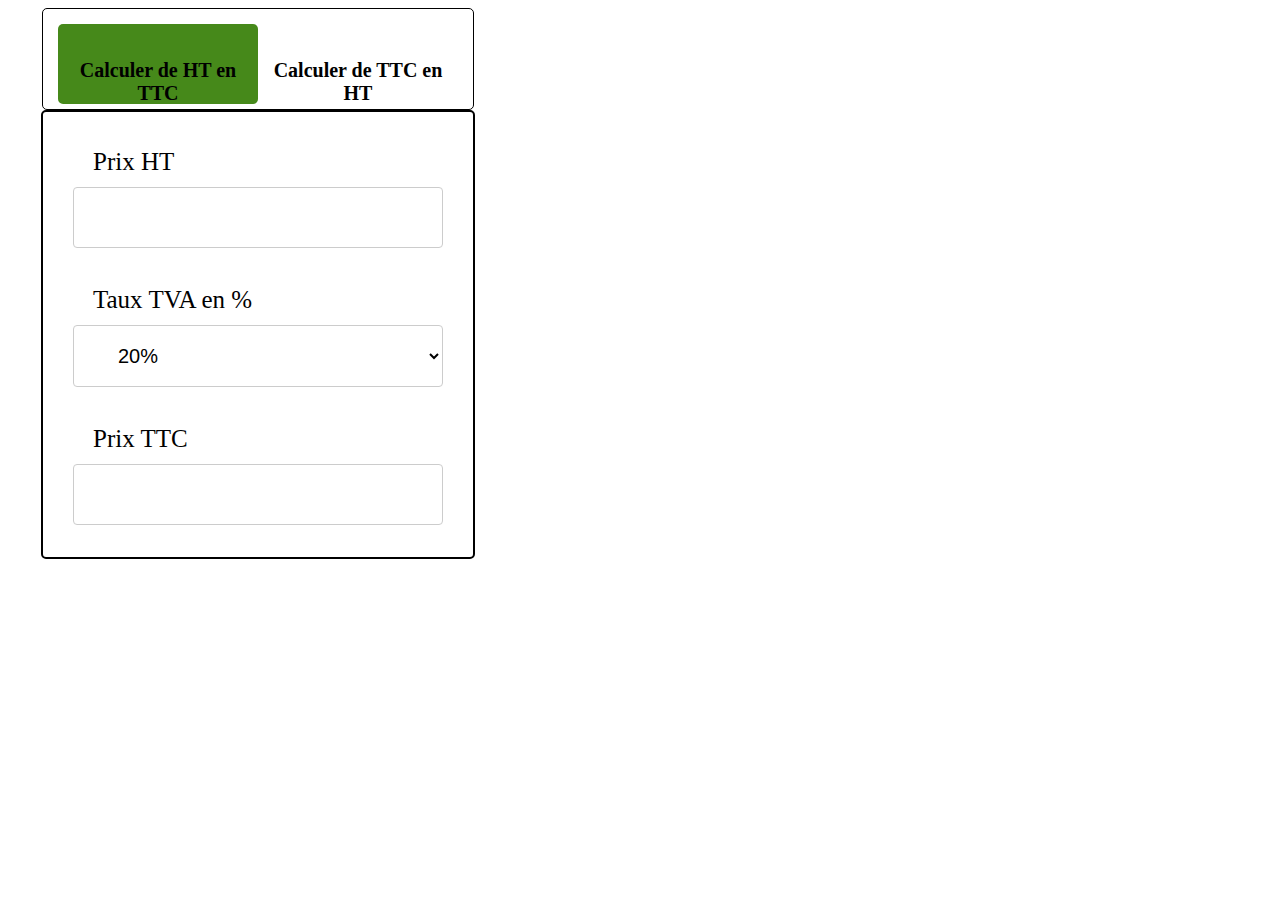
<file: HT en TTC/index.html>
<!DOCTYPE html>
<html lang="en">

<head>
  <meta charset="UTF-8">
  <meta http-equiv="X-UA-Compatible" content="IE=edge">
  <meta name="viewport" content="width=device-width, initial-scale=1.0">
  <title>Convertir HT en TTC ou TC en HTC</title>
  <link rel="stylesheet" href="style.css">
</head>

<body>
  <main class="container">

    <div class="choice">
      <div class="HT_show show">
        <p>Calculer de HT en TTC</p>
      </div>
      <div class="TTC_show">
        <p>Calculer de TTC en HT</p>
      </div>
    </div>
    <section id="convert_TTC" class="show">
      <div class=convertisseur>
        <form id="tax">
          <div class="ht_group">
            <label>Prix HT</label>
            <input type="number" id="ht_price" name="ht_price" step="0.1">
          </div>
          <div class="ht_group">
            <label>Taux TVA en %</label>
            <select id="taux_tva_ht" name="taux_tva_ht" placeholder="Choisir le taux de TVA">
              <option selected value="0.2"> 20% </option>
              <option value="0.1"> 10% </option>
              <option value="0.055"> 5.5% </option>
              <option value="0.021"> 2.1% </option>
              <option value="0.0175"> 1.75% </option>
              <option value="0.0155"> 1.55% </option>
              <option value="0.009"> 0.90% </option>
            </select>
          </div>
          <div class="ht_group">
            <label>Prix TTC</label>
            <input type="number" id="ttc_price_result" name="ttc_price_result" step="0.1">
          </div>
        </form>
      </div>
    </section>
    <!------->
    <section id="convert_HT">
      <div class=convertisseur>
        <form id="tax">
          <div class="ht_group">
            <label>Prix TTC</label>
            <input type="number" id="ttc_price" name="ttc_price" step="0.1">
          </div>
          <div class="ht_group">
            <label>Taux TVA en %</label>
            <select id="taux_tva_ttc" name="taux_tva_ttc" placeholder="Choisir le taux de TVA">
              <option  value="0.2"> 20% </option>
              <option value="15.5"> 10% </option>
              <option value="5.5"> 5.5% </option>
              <option value="2.1"> 2.1% </option>
              <option value="1.75"> 1.75% </option>
              <option value="1.55"> 1.55% </option>
              <option value="0.90"> 0.90% </option>
            </select>
          </div>
          <div class="ht_group">
            <label>Prix HT</label>
            <input type="number" id="ht_price_result" name="ht_price_result" step="0.1">
          </div>
        </form>
      </div>
    </section>
    <div class="result">
      <p>Le montant TVA est donc de : <span id="tva_price"></span> € </p>
    </div>
  </main>
  <script src="main.js"></script>
</body>

</html>
</file>
<file: HT en TTC/style.css>
.container{
   
    width: 400px;
    max-width: 600px;
    display: flex;
    flex-direction: column;
    align-items: center;
    
}
.choice{
    background-color: rgb(255, 255, 255);
    border: solid 1px;
    margin-left: 100px;
    height: 70px;
}
.convertisseur{
    display: block;
    background:rgb(255, 255, 255);
    width: 400px;
    border: solid 2px;
    justify-content: center;
    line-height: 40px;
    margin-left: 100px;
   
}


label{
    font-size: 25px;
    margin-left: 20px;
    
    
    
}


#taux_tva{
    
    margin-left: 40px;
    width: 100px;
    text-align: center;
    font-size: 30px;
    background-color: rgb(255, 255, 255);
    border: 0.5px;
    border-radius: 5px;

}

#convert_HT, #convert_TTC{
    display: none;
}

#convert_HT.show, #convert_TTC.show{
    display: flex;
}

.HT_show.show, .TTC_show.show {
    background-color: #46891a;
    height:50px;
}

.result{
    display: none;
}

.result.show {
    display: block;
    font-size: 20px;
}


.choice{
    width: 100%;
    gap: 0px;
    display: flex;
    justify-content: space-between;
    font-size: 20px;
    font-weight: bold;
   
 
}
.choice > div{
    background: rgb(255, 255, 255);
    width: 50%;
    text-align: center;
    cursor: pointer;
}


input[type=number], select {
    width: 100%;
    padding: 18px 40px;
    margin: 2px 0;
    display: inline-block;
    border: 1px solid #ccc;
    border-radius: 4px;
    box-sizing: border-box;
    background-color: rgb(255, 255, 255);
    font-size: 20px;
  }
  
  
  
  input[type=submit]:hover {
    background-color: #45a049;
  }
  
  div {
    border-radius: 5px;
    background-color: #ffffff;
    padding: 15px;
  }
</file>
